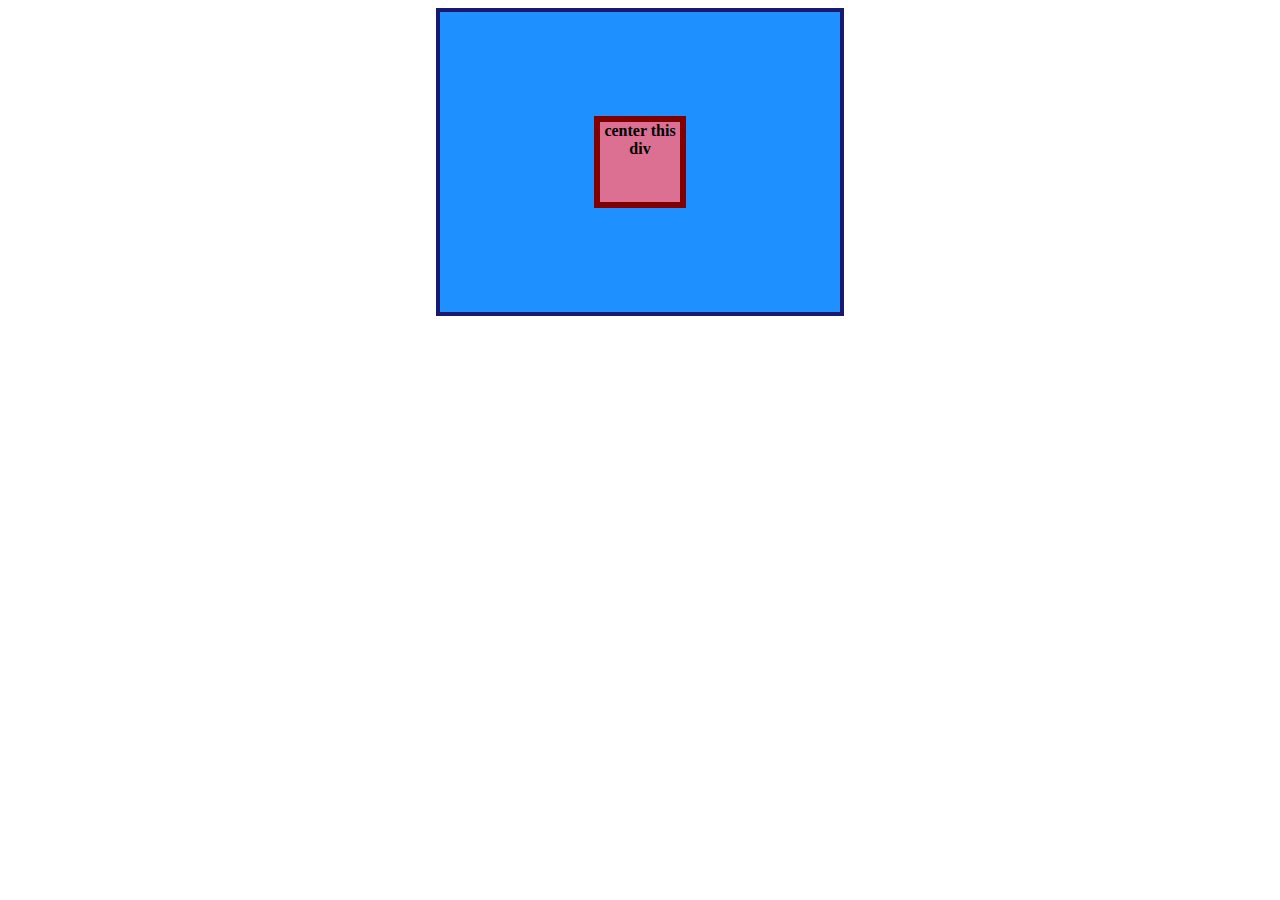
<file: flex-tasks/01-flex-center/index.html>
<!DOCTYPE html>
<html lang="en">
  <head>
    <meta charset="UTF-8" />
    <meta http-equiv="X-UA-Compatible" content="IE=edge" />
    <meta name="viewport" content="width=device-width, initial-scale=1.0" />
    <title>CENTER THIS DIV</title>
    <link rel="stylesheet" href="./style.css" />
  </head>
  <body>
    <div class="container">
      <div class="box">center this div</div>
    </div>
  </body>
</html>
</file>
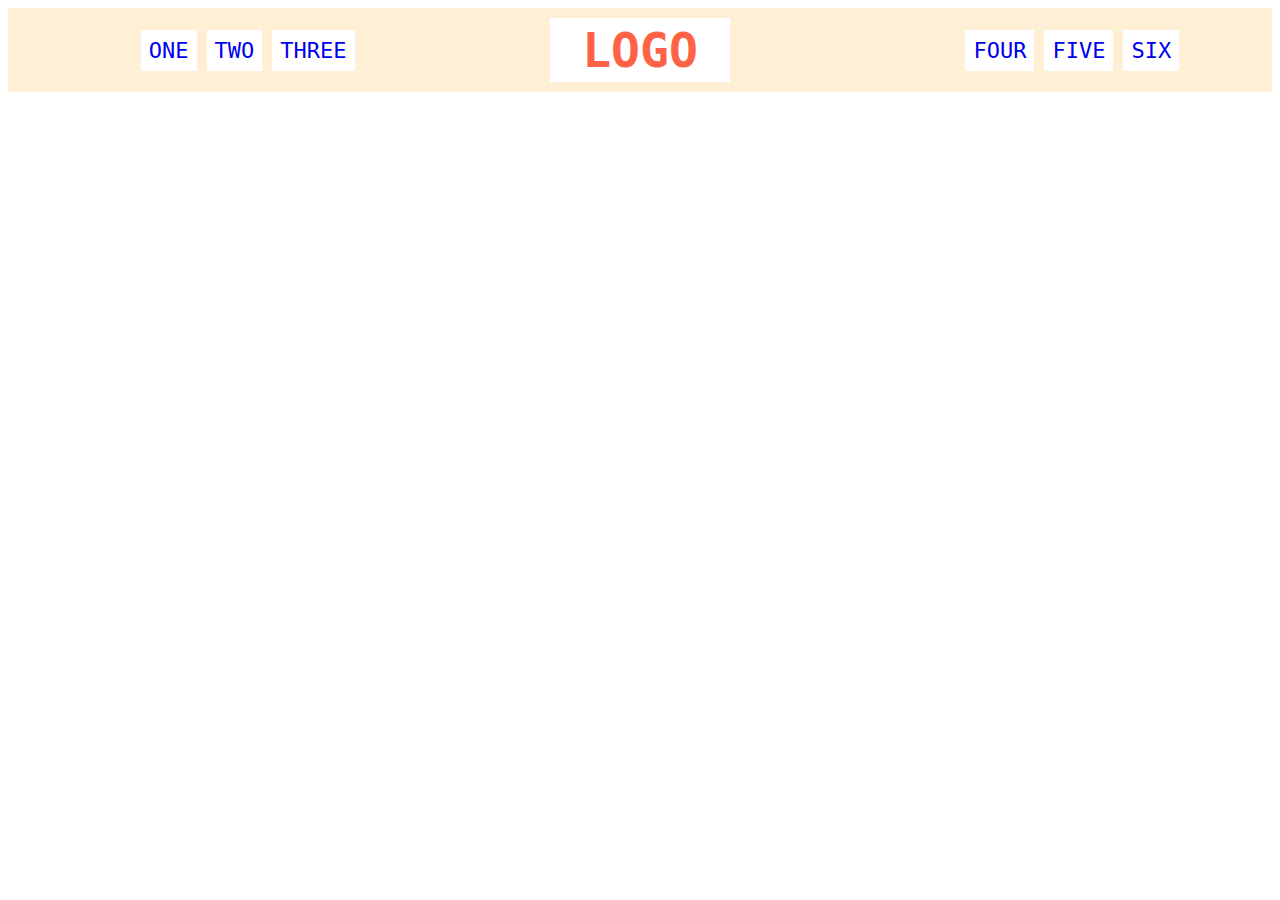
<file: flex-tasks/02-flex-header/index.html>
<!DOCTYPE html>
<html lang="en">
  <head>
    <meta charset="UTF-8" />
    <meta http-equiv="X-UA-Compatible" content="IE=edge" />
    <meta name="viewport" content="width=device-width, initial-scale=1.0" />
    <title>Flex Header</title>
    <link rel="stylesheet" href="style.css" />
  </head>
  <body>
    <div class="header">
      <div class="left-links">
        <ul>
          <li><a href="#">ONE</a></li>
          <li><a href="#">TWO</a></li>
          <li><a href="#">THREE</a></li>
        </ul>
      </div>
      <div class="logo">LOGO</div>
      <div class="right-links">
        <ul>
          <li><a href="#">FOUR</a></li>
          <li><a href="#">FIVE</a></li>
          <li><a href="#">SIX</a></li>
        </ul>
      </div>
    </div>
  </body>
</html>
</file>
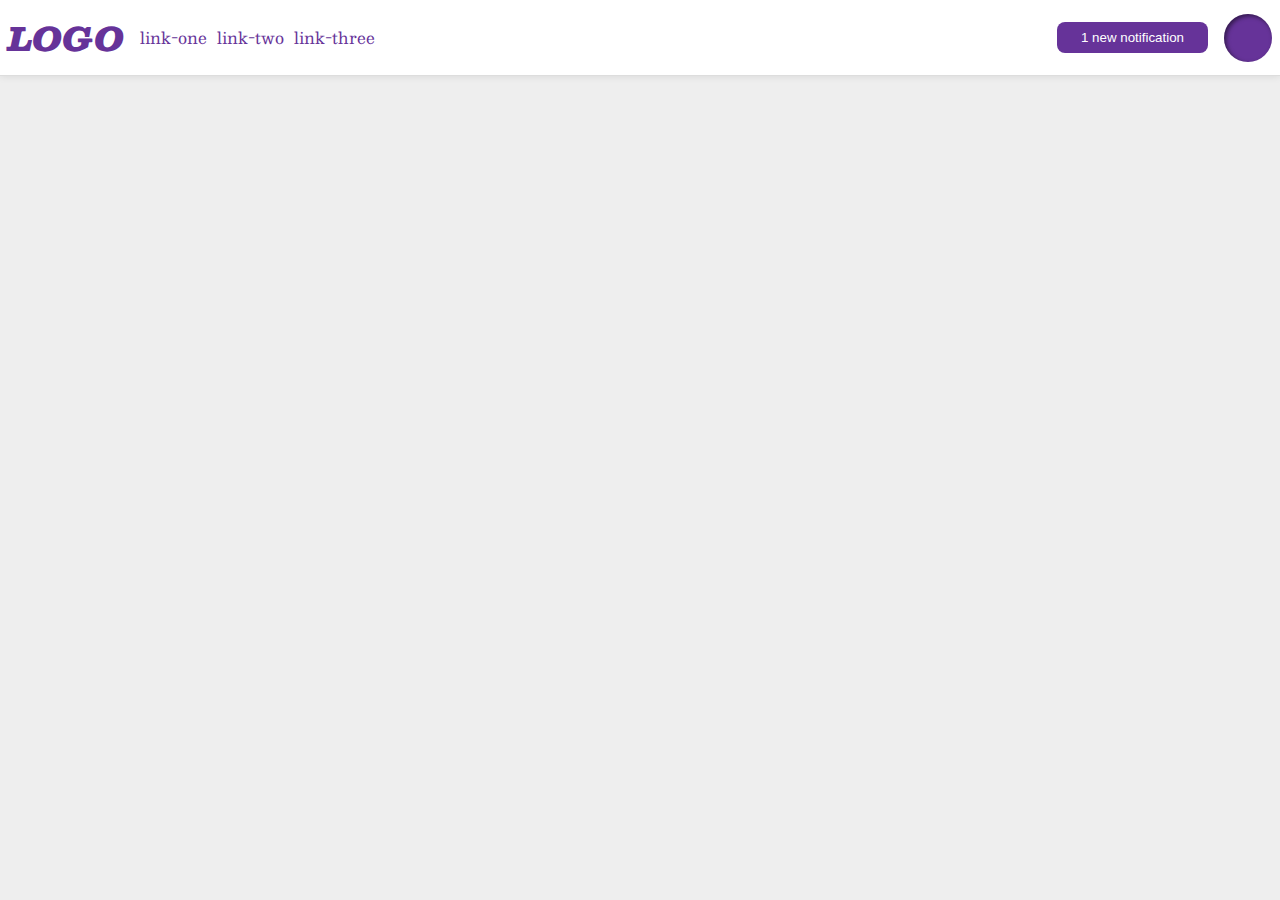
<file: flex-tasks/03-flex-header-2/index.html>
<!DOCTYPE html>
<html lang="en">
  <head>
    <meta charset="UTF-8">
    <meta http-equiv="X-UA-Compatible" content="IE=edge">
    <meta name="viewport" content="width=device-width, initial-scale=1.0">
    <title>Flex Header 2</title>
    <link rel="stylesheet" href="style.css">
  </head>
  <body>
    <div class="header">
    <div>
      <div class="logo">
        LOGO
      </div>
      <ul class="links">
        <li><a href="google.com">link-one</a></li>
        <li><a href="google.com">link-two</a></li>
        <li><a href="google.com">link-three</a></li>
      </ul>
    </div>
    <div class="btn">
      <button class="notifications">
        1 new notification
      </button>
      <div class="profile-image"></div>
    </div>
    </div>
  </body>
</html>
</file>
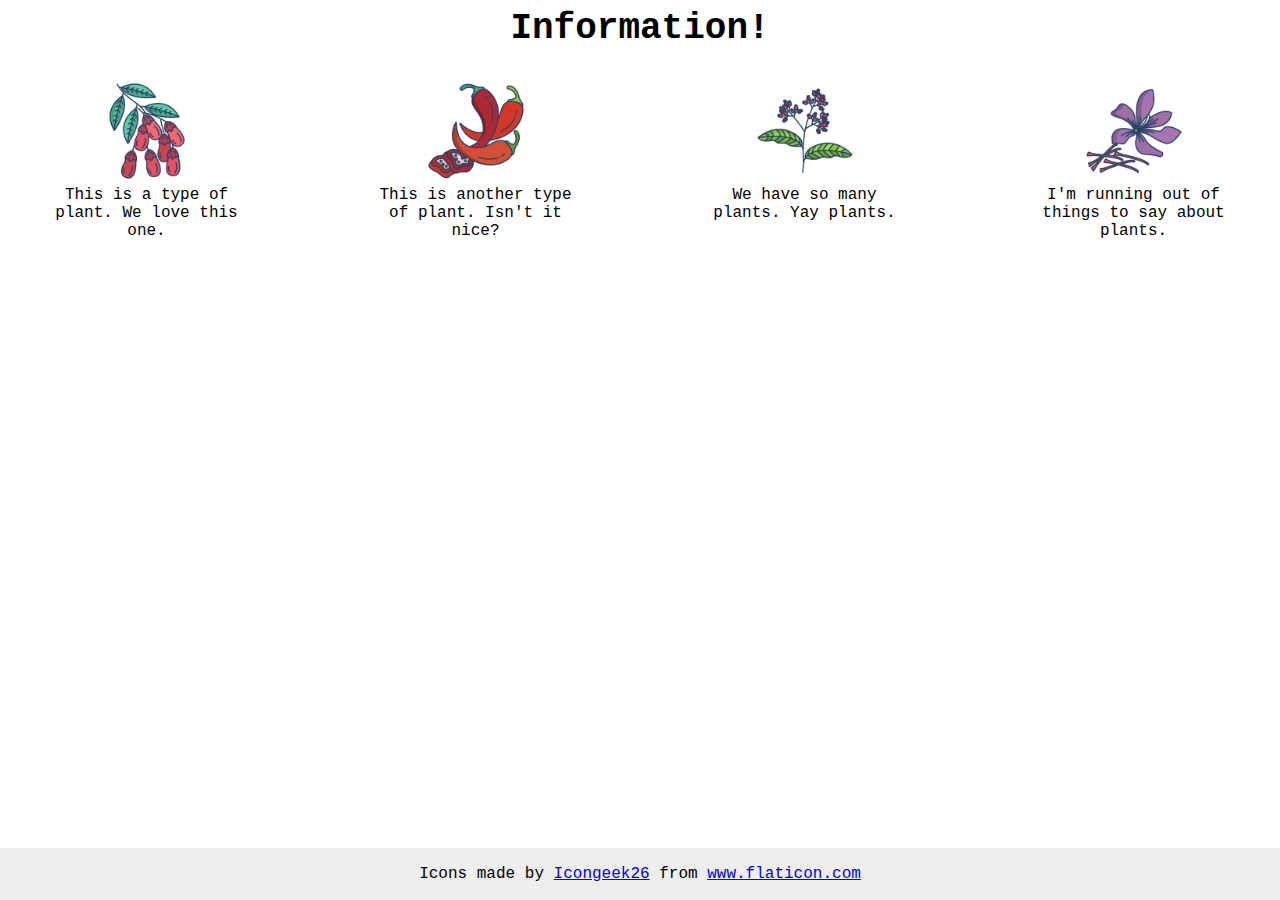
<file: flex-tasks/04-flex-information/index.html>
<!DOCTYPE html>
<html lang="en">
  <head>
    <meta charset="UTF-8" />
    <meta http-equiv="X-UA-Compatible" content="IE=edge" />
    <meta name="viewport" content="width=device-width, initial-scale=1.0" />
    <title>Information</title>
    <link rel="stylesheet" href="style.css" />
  </head>
  <body>
    <div class="title">Information!</div>
    <!-- <div class="content"> -->
    <div class="content">
      <div class="images">
        <img src="./images/barberry.png" alt="barberry" />
        <div class="text">This is a type of plant. We love this one.</div>
      </div>

      <div class="images">
        <img src="./images/chilli.png" alt="chili" />
        <div class="text">This is another type of plant. Isn't it nice?</div>
      </div>

      <div class="images">
        <img src="./images/pepper.png" alt="pepper" />
        <div class="text">We have so many plants. Yay plants.</div>
      </div>
      <div class="images">
        <img src="./images/saffron.png" alt="saffron" />
        <div class="text">I'm running out of things to say about plants.</div>
      </div>
    </div>
    <!-- </div> -->
    <!-- disregard this section, it's here to give attribution to the creator of these icons -->
    <div class="footer">
      <div>
        Icons made by
        <a href="https://www.flaticon.com/authors/icongeek26" title="Icongeek26"
          >Icongeek26</a
        >
        from
        <a href="https://www.flaticon.com/" title="Flaticon"
          >www.flaticon.com</a
        >
      </div>
    </div>
  </body>
</html>
</file>
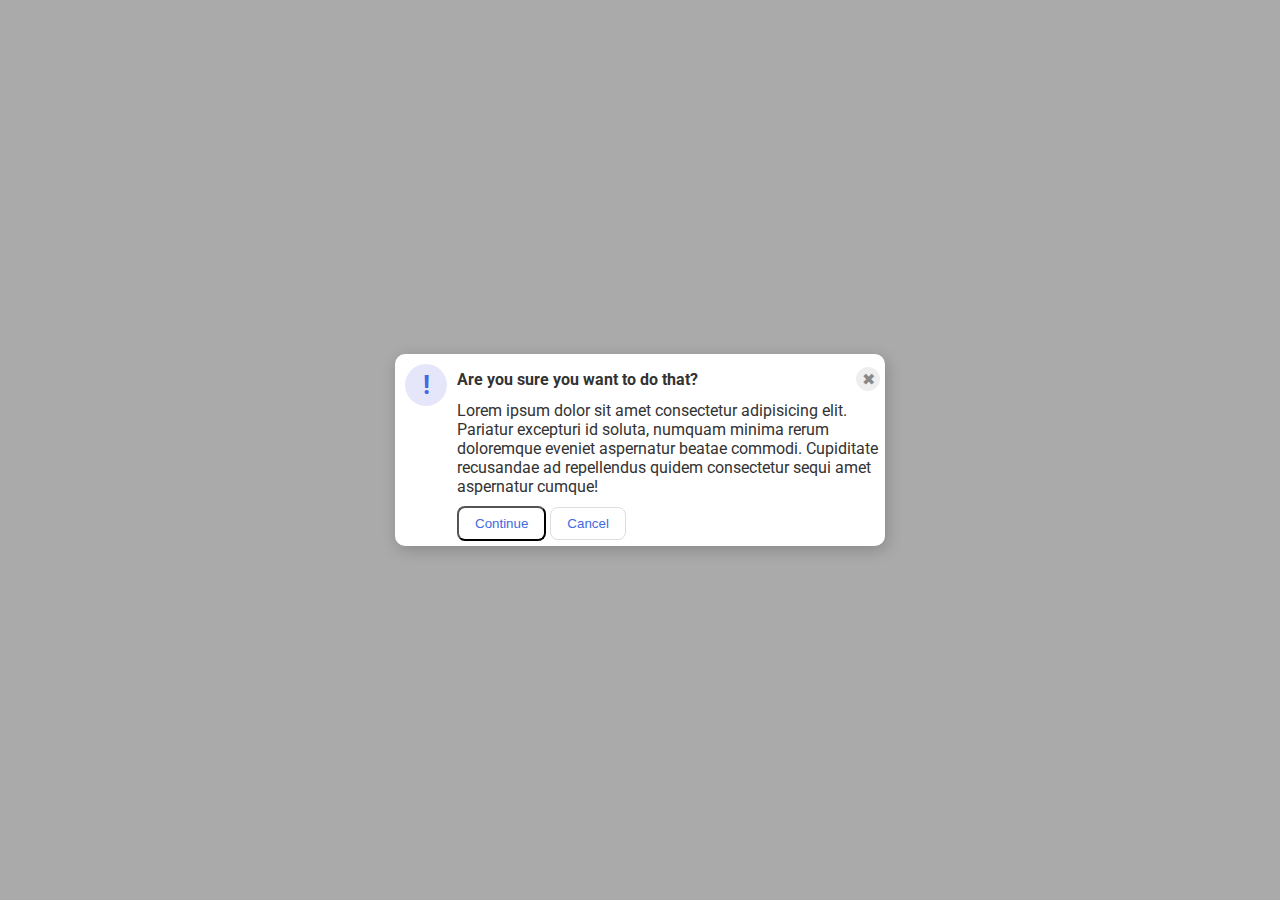
<file: flex-tasks/05-flex-modal/index.html>
<!DOCTYPE html>
<html lang="en">
  <head>
    <meta charset="UTF-8" />
    <meta http-equiv="X-UA-Compatible" content="IE=edge" />
    <meta name="viewport" content="width=device-width, initial-scale=1.0" />
    <link rel="stylesheet" href="./style.css" />
    <title>Modal</title>
  </head>
  <body>
    <div class="modal">
      <div class="alert-container">
        <div class="icon">!</div>
      </div>

      <div class="confirmation-dialog">
        <div class="title">
          <div class="header">Are you sure you want to do that?</div>
          <button class="close-button">✖</button>
        </div>

        <div class="text">
          Lorem ipsum dolor sit amet consectetur adipisicing elit. Pariatur
          excepturi id soluta, numquam minima rerum doloremque eveniet
          aspernatur beatae commodi. Cupiditate recusandae ad repellendus quidem
          consectetur sequi amet aspernatur cumque!
        </div>
        <div class="btn">
          <button class="continue">Continue</button>
          <button class="cancel">Cancel</button>
        </div>
      </div>
    </div>
  </body>
</html>
</file>
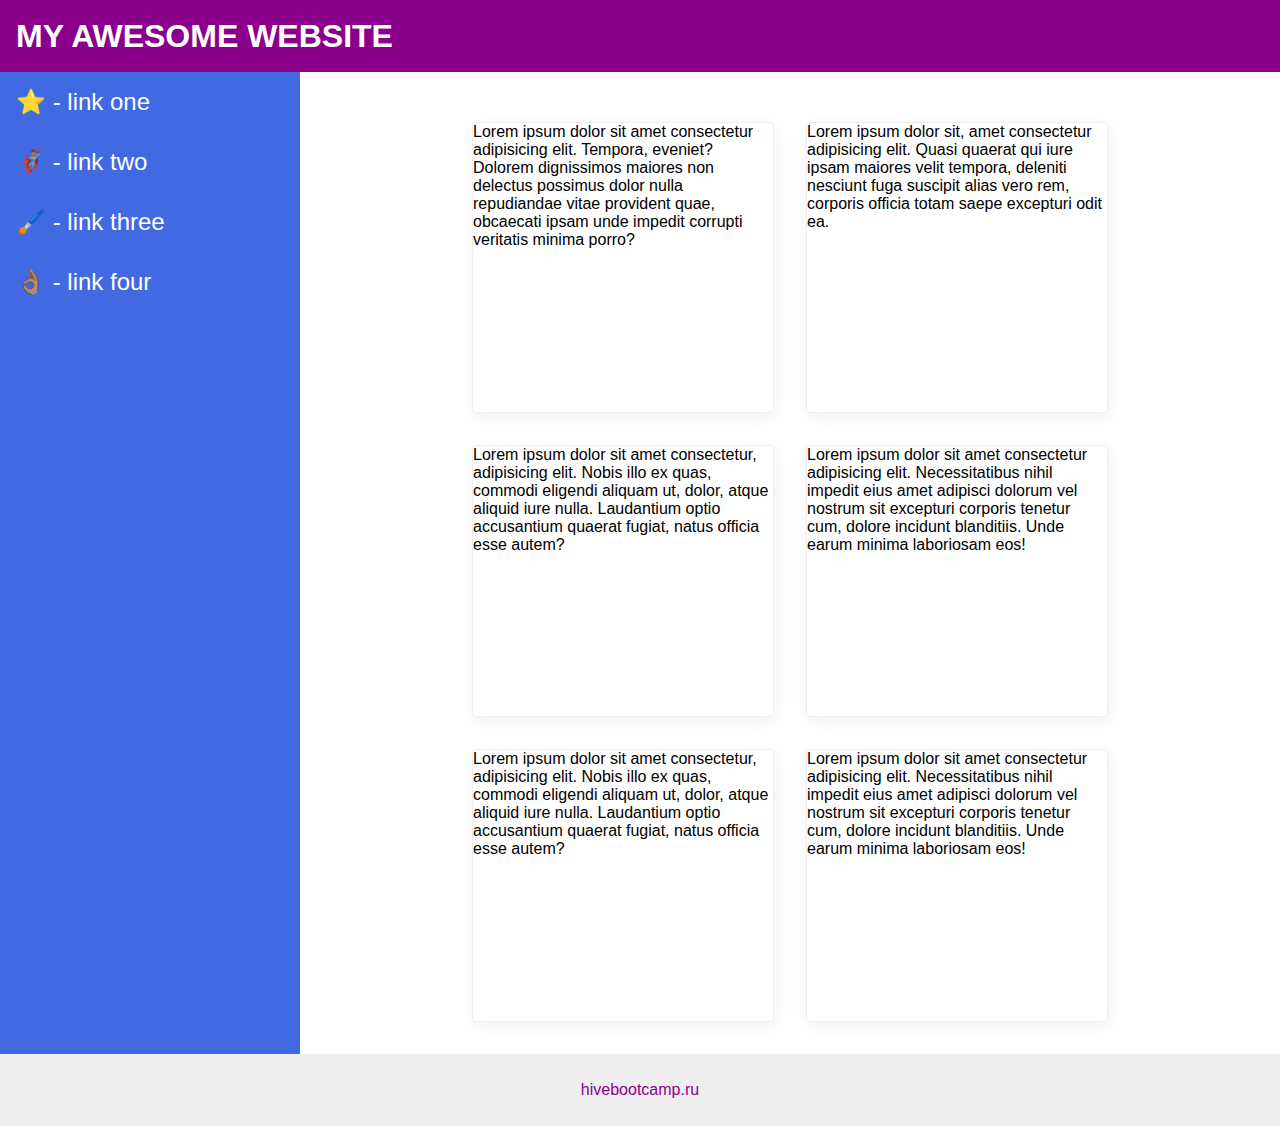
<file: flex-tasks/06-flex-layout-2/index.html>
<!DOCTYPE html>
<html lang="en">
  <head>
    <meta charset="UTF-8">
    <meta http-equiv="X-UA-Compatible" content="IE=edge">
    <meta name="viewport" content="width=device-width, initial-scale=1.0">
    <title>The Holy Grail</title>
    <link rel="stylesheet" href="./style.css">
  </head>
  <body>

    <div class="header">
      MY AWESOME WEBSITE
    </div>

  <div class="wrapper">
  <div class="links">
    <div class="sidebar">
      <ul>
        <li><a href="#">⭐ - link one</a></li>
        <li><a href="#">🦸🏽‍♂️ - link two</a></li>
        <li><a href="#">🖌️ - link three</a></li>
        <li><a href="#">👌🏽 - link four</a></li>
      </ul>
    </div>
  </div>
   <div class="card-block">
    <div class="card">Lorem ipsum dolor sit amet consectetur adipisicing elit. Tempora, eveniet? Dolorem dignissimos maiores non delectus possimus dolor nulla repudiandae vitae provident quae, obcaecati ipsam unde impedit corrupti veritatis minima porro?</div>
    <div class="card">Lorem ipsum dolor sit, amet consectetur adipisicing elit. Quasi quaerat qui iure ipsam maiores velit tempora, deleniti nesciunt fuga suscipit alias vero rem, corporis officia totam saepe excepturi odit ea.</div>
    <div class="card">Lorem ipsum dolor sit amet consectetur, adipisicing elit. Nobis illo ex quas, commodi eligendi aliquam ut, dolor, atque aliquid iure nulla. Laudantium optio accusantium quaerat fugiat, natus officia esse autem?</div>
    <div class="card">Lorem ipsum dolor sit amet consectetur adipisicing elit. Necessitatibus nihil impedit eius amet adipisci dolorum vel nostrum sit excepturi corporis tenetur cum, dolore incidunt blanditiis. Unde earum minima laboriosam eos!</div>
    <div class="card">Lorem ipsum dolor sit amet consectetur, adipisicing elit. Nobis illo ex quas, commodi eligendi aliquam ut, dolor, atque aliquid iure nulla. Laudantium optio accusantium quaerat fugiat, natus officia esse autem?</div>
    <div class="card">Lorem ipsum dolor sit amet consectetur adipisicing elit. Necessitatibus nihil impedit eius amet adipisci dolorum vel nostrum sit excepturi corporis tenetur cum, dolore incidunt blanditiis. Unde earum minima laboriosam eos!</div>
  </div>
  </div>
  <div class="footer">
    hivebootcamp.ru
  </div>
  </body>
</html>
</file>
<file: flex-tasks/01-flex-center/style.css>
.container {
  display: flex;
  justify-content: center;
  align-items: center;
  background: dodgerblue;
  border: 4px solid midnightblue;
  width: 400px;
  height: 300px;
  margin: auto;
}

.box {
  background: palevioletred;
  font-weight: bold;
  text-align: center;
  border: 6px solid maroon;
  width: 80px;
  height: 80px;
}
</file>
<file: flex-tasks/02-flex-header/style.css>
.header {
  display: flex;
  justify-content: space-around;
  align-items: center;
  font-family: monospace;
  background: papayawhip;
}

.logo {
  display: flex;
  align-items: center;
  font-size: 48px;
  font-weight: 900;
  color: tomato;
  background: white;
  padding: 4px 32px;
  margin: 10px;
}

ul {
  /* this removes the dots on the list items*/
  display: flex;
  gap: 10px;
  list-style-type: none;
}

a {
  display: flex;
  font-size: 22px;
  background: white;
  padding: 8px;
  /* this removes the line under the links */
  text-decoration: none;
}
</file>
<file: flex-tasks/03-flex-header-2/style.css>
/* this is some magical font-importing.  
you'll learn about it later. */
@import url('https://fonts.googleapis.com/css2?family=Besley:ital,wght@0,400;1,900&display=swap');

body {
  margin: 0;
  background: #eee;
  font-family: Besley, serif;
}

.header {
  display: flex;
  justify-content: space-between;
  background: white;
  border-bottom: 1px solid #ddd;
  box-shadow: 0 0 8px rgba(0,0,0,.1);
  padding: 8px;
}

.profile-image {
  background: rebeccapurple;
  box-shadow: inset 2px 2px 4px rgba(0,0,0,.5);
  border-radius: 50%;
  width: 48px;
  height: 48px;
}

.logo {
  color: rebeccapurple;
  font-size: 32px;
  font-weight: 900;
  font-style: italic;
}

button {
  align-self: center;
  border: none;
  border-radius: 8px;
  background: rebeccapurple;
  color: white;
  padding: 8px 24px;
}
div {
  display: flex;
  align-items: center;
  gap: 16px;
}

a {
  /* this removes the line under our links */
  text-decoration: none;
  color: rebeccapurple;
}

ul {
  display: flex;
  gap: 10px;
  list-style-type: none;
  padding: 0;
}
</file>
<file: flex-tasks/04-flex-information/style.css>
body {
  font-family: "Courier New", Courier, monospace;
}

img {
  width: 100px;
  height: 100px;
}

.content {
  display: flex;
  justify-content: space-around;
  margin-top: 32px;
  gap: 52px;
}

.content .images {
  text-align: center;
}

.title {
  font-size: 36px;
  font-weight: 900;
  text-align: center;
}

.text {
  width: 200px;
  text-align: center;
}

/* do not edit this footer */
.footer {
  position: fixed;
  bottom: 0;
  left: 0;
  right: 0;
  height: 52px;
  display: flex;
  align-items: center;
  justify-content: center;
  background: #eee;
}
</file>
<file: flex-tasks/05-flex-modal/style.css>
@import url("https://fonts.googleapis.com/css2?family=Roboto:wght@400;700&display=swap");

html,
body {
  height: 100%;
}

body {
  font-family: Roboto, sans-serif;
  margin: 0;
  background: #aaa;
  color: #333;
  /* I'll give you this one for free lol */
  display: flex;
  align-items: center;
  justify-content: center;
}

.modal {
  display: flex;
  background: white;
  width: 480px;
  border-radius: 10px;
  box-shadow: 2px 4px 16px rgba(0, 0, 0, 0.2);
  padding: 5px;
}

.alert-container {
  margin: 5px;
}

.confirmation-dialog {
  margin-left: 5px;
}

.title {
  display: flex;
  justify-content: space-between;
}

.icon {
  color: royalblue;
  font-size: 26px;
  font-weight: 700;
  background: lavender;
  width: 42px;
  height: 42px;
  border-radius: 50%;
  display: flex;
  align-items: center;
  justify-content: center;
}

.header {
  display: flex;
  align-items: center;
  font-weight: bold;
  margin-top: 8px;
}

.text {
  margin-top: 10px;
}

.close-button {
  background: #eee;
  border-radius: 50%;
  color: #888;
  font-weight: 400;
  font-size: 16px;
  height: 24px;
  width: 24px;
  display: flex;
  align-items: center;
  justify-content: center;
  border: 1px solid #eee;
  padding: 0;
  margin-top: 8px;
}

button {
  cursor: pointer;
  padding: 8px 16px;
  border-radius: 8px;
  background: transparent;
  color: royalblue;
}

button.continue:hover {
  background: royalblue;
  border: 1px solid royalblue;
  color: white;
  transition: background-color 0.3s, color 0.3s;
}

button.cancel {
  background: white;
  border: 1px solid #ddd;
  color: royalblue;
}

button.cancel:hover {
  background: rgb(81, 95, 137);
  border: 1px solid royalblue;
  color: white;
  transition: background-color 0.3s, color 0.3s;
}

.btn {
  margin-top: 10px;
}
</file>
<file: flex-tasks/06-flex-layout-2/style.css>
body {
  font-family: -apple-system, BlinkMacSystemFont, "Segoe UI", Roboto, Oxygen,
    Ubuntu, Cantarell, "Open Sans", "Helvetica Neue", sans-serif;
  margin: 0;
  min-height: 100vh;
}

.header {
  display: flex;
  align-items: center;
  font-size: 32px;
  font-weight: 900;
  height: 72px;
  background: darkmagenta;
  color: white;
  padding-left: 16px;
}
.wrapper {
  display: flex;
}

.sidebar {
  width: 300px;
  background: royalblue;
  box-sizing: border-box;
}

.card-block {
  display: flex;
  flex-wrap: wrap;
  justify-content: center;
  margin: 32px;
  gap: 32px;
  height: 100vh;
  margin-top: 50px;
}

.links {
  display: flex;
  font-size: 24px;
}

ul {
  padding: 0;
  margin: 0;
  list-style-type: none;
}

ul a {
  color: white;
  text-decoration: none;
}

li {
  padding: 16px;
}

.card {
  border: 1px solid #eee;
  box-shadow: 2px 4px 16px rgba(0, 0, 0, 0.06);
  border-radius: 4px;
  flex-basis: 300px;
}

.footer {
  display: flex;
  align-items: center;
  justify-content: center;
  height: 72px;
  background: #eee;
  color: darkmagenta;
}
</file>
